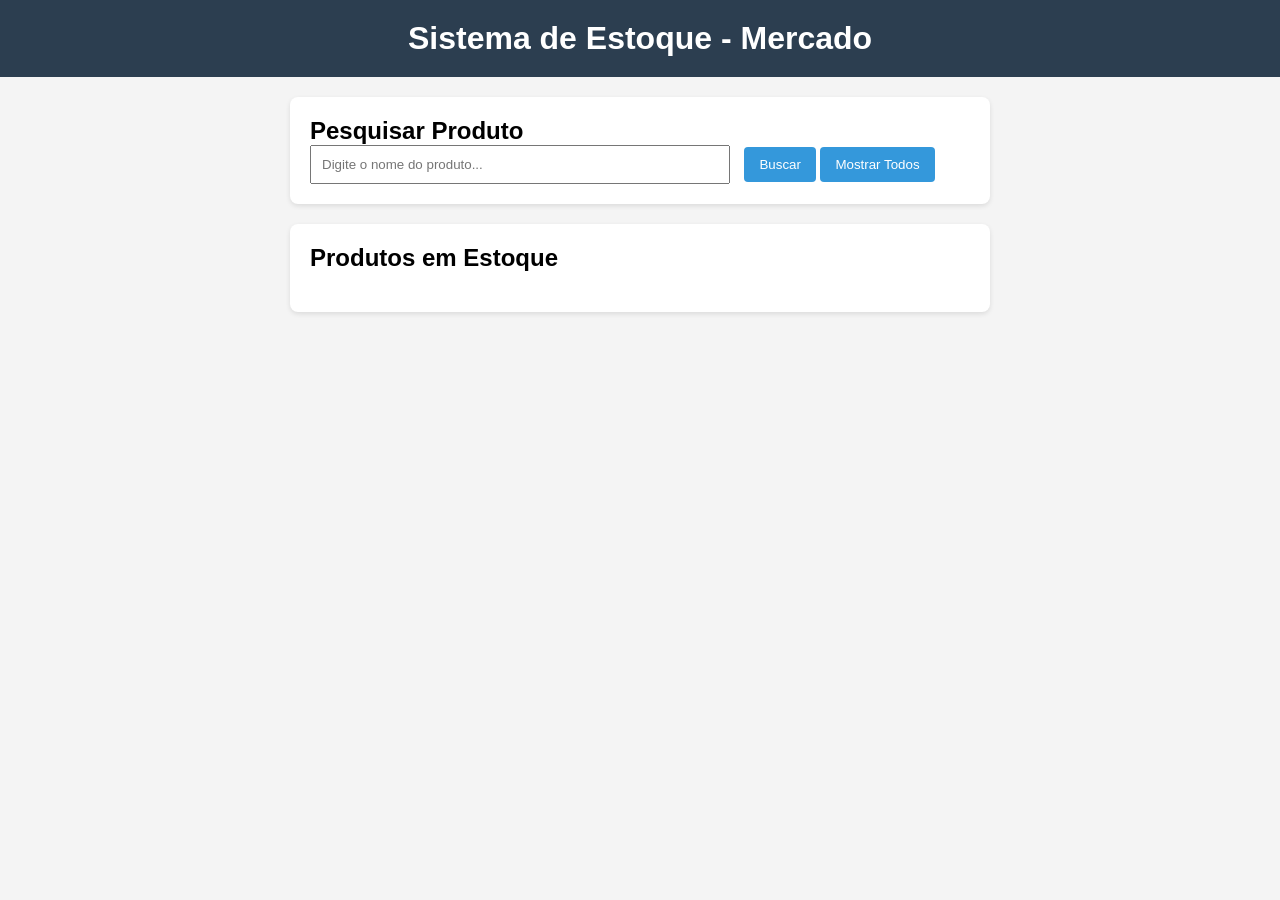
<file: aula-05 PROMISES/exercicio-5.1 Sistema de Mercado/index.html>
<!DOCTYPE html>
<html lang="pt-BR">
<head>
    <meta charset="UTF-8">
    <title>Sistema de Mercado</title>
    <link rel="stylesheet" href="style.css">
</head>
<body>

    <header>
        <h1>Sistema de Estoque - Mercado</h1>
    </header>

    <main>

        <!-- Seção de Busca -->
        <section class="busca-section">
            <h2>Pesquisar Produto</h2>
            <input 
                type="text" 
                id="input-busca" 
                placeholder="Digite o nome do produto..."
            >
            <button id="btn-buscar">Buscar</button>
            <button id="btn-mostrar-todos">Mostrar Todos</button>
        </section>

        <!-- Seção de Resultado -->
        <section class="resultado-section">
            <h2>Produtos em Estoque</h2>
            <div id="lista-produtos" class="lista-produtos">
                <!-- Produtos serão inseridos aqui via JS -->
            </div>
        </section>

    </main>

    <script type="module" src="back-end.js"></script>
</body>
</html>
</file>
<file: aula-05 PROMISES/exercicio-5.1 Sistema de Mercado/style.css>
*{
    padding: 0;
    margin: 0;
}

body {
    font-family: Arial, sans-serif;
    margin: 0;
    background-color: #f4f4f4;
}

header {
    background-color: #2c3e50;
    color: white;
    padding: 20px;
    text-align: center;
}

main {
    padding: 20px;
    max-width: 700px;
    margin: auto;
}

section {
    background-color: white;
    padding: 20px;
    margin-bottom: 20px;
    border-radius: 8px;
    box-shadow: 0 2px 5px rgba(0,0,0,0.1);
}

input {
    padding: 10px;
    width: 60%;
    margin-right: 10px;
}

button {
    padding: 10px 15px;
    cursor: pointer;
    border: none;
    border-radius: 4px;
    background-color: #3498db;
    color: white;
}

button:hover {
    background-color: #2980b9;
}

.lista-produtos {
    margin-top: 20px;
}

.produto {
    border: 1px solid #ddd;
    padding: 10px;
    margin-bottom: 10px;
    border-radius: 5px;
    background-color: #fafafa;
}

#boxProdutos{
    background-color: rgb(236, 236, 236);
    border-radius: 12px;
    padding: 10px;
    margin-bottom: 10px;
}

#tituloProduto{
    font-size: 24px;
    font-weight: bolder;
    margin-bottom: 5px;
}
</file>
